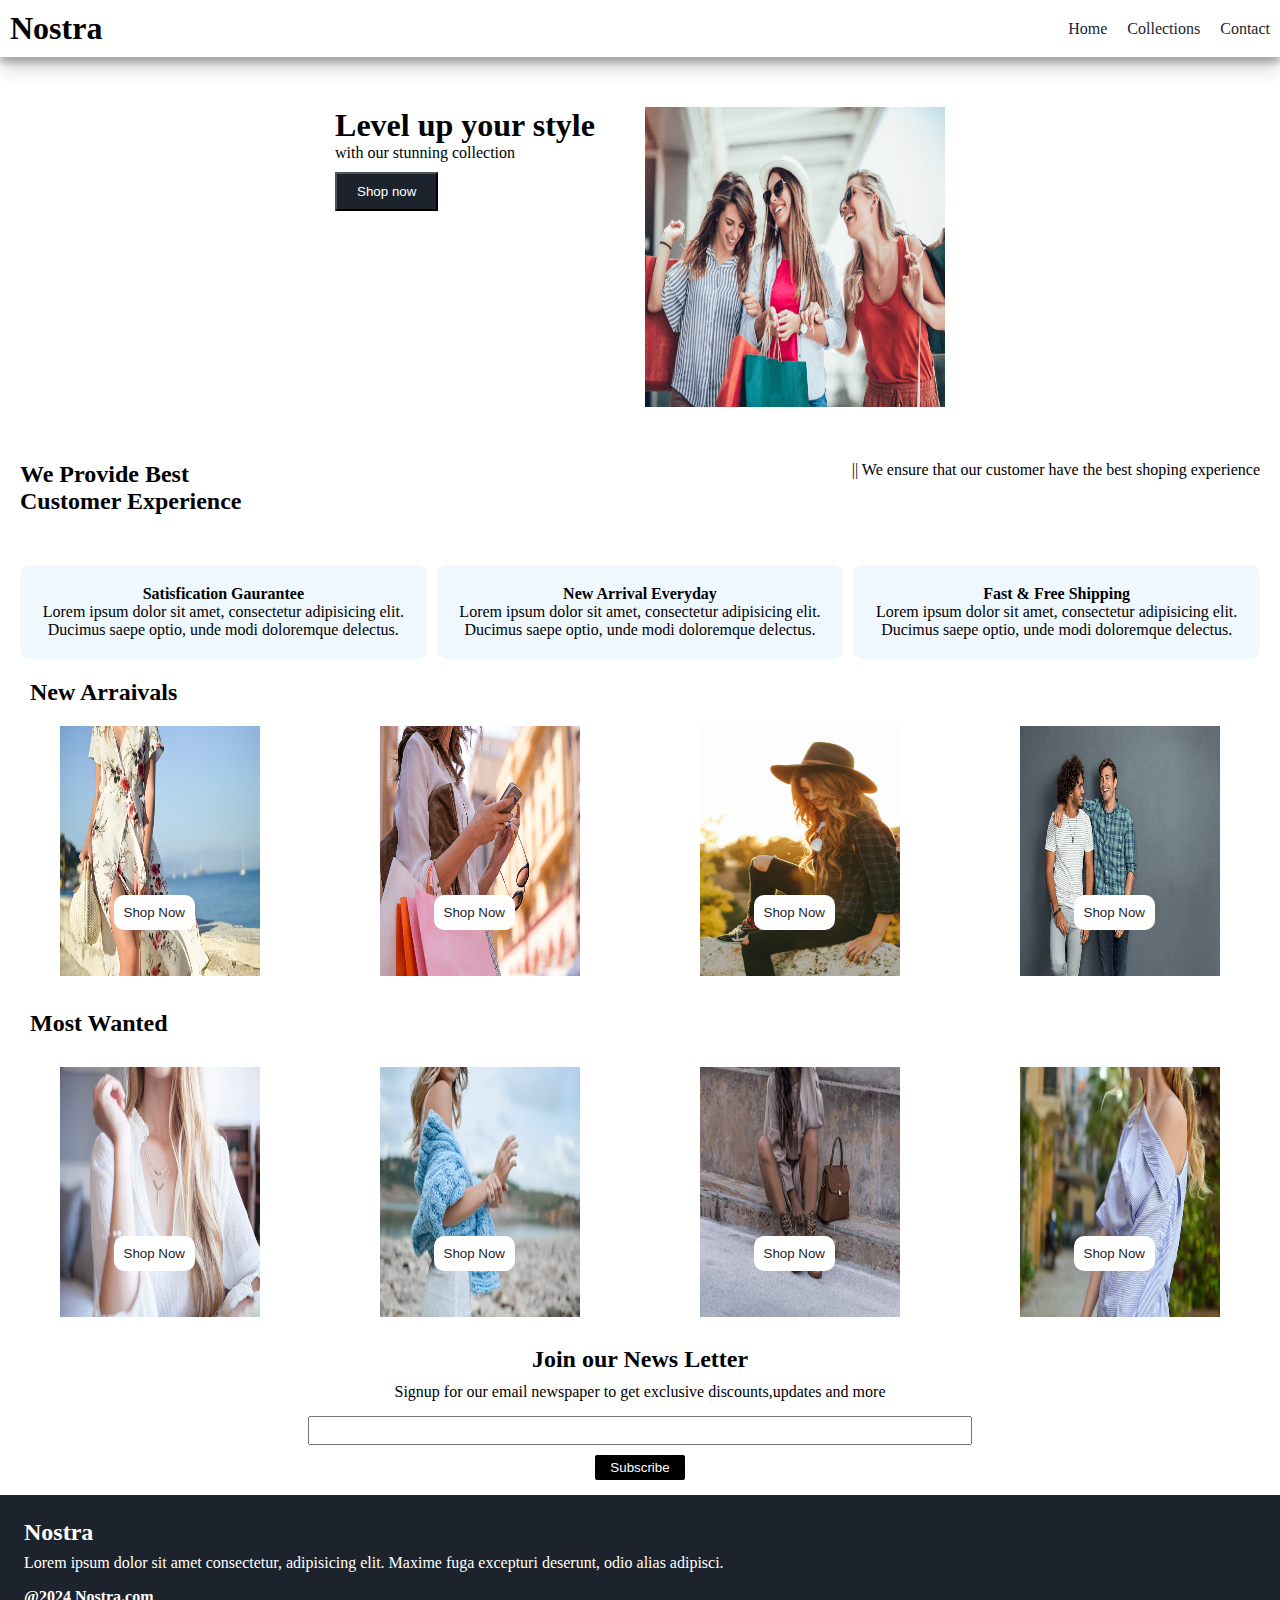
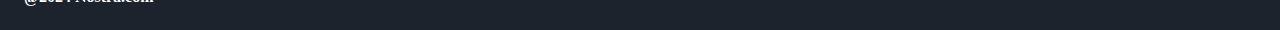
<file: index.html>
<!DOCTYPE html>
<html lang="en">

<head>
    <meta charset="UTF-8">
    <meta name="viewport" content="width=device-width, initial-scale=1.0">
    <title>Dheeorzo</title>
    <link rel="preconnect" href="https://fonts.googleapis.com">
    <link rel="preconnect" href="https://fonts.gstatic.com" crossorigin>
    <link
        href="https://fonts.googleapis.com/css2?family=Poppins:ital,wght@0,100;0,200;0,300;0,400;0,500;0,600;0,700;0,800;0,900;1,100;1,200;1,300;1,400;1,500;1,600;1,700;1,800;1,900&display=swap"
        rel="stylesheet">
    <link rel="stylesheet" href="style.css">
    <link rel="stylesheet" href="https://cdnjs.cloudflare.com/ajax/libs/font-awesome/6.5.1/css/all.min.css"
        integrity="sha512-DTOQO9RWCH3ppGqcWaEA1BIZOC6xxalwEsw9c2QQeAIftl+Vegovlnee1c9QX4TctnWMn13TZye+giMm8e2LwA=="
        crossorigin="anonymous" referrerpolicy="no-referrer" />
</head>

<body>
    <nav class="navbar">
        <h1>Nostra</h1>
        <div class="navbar-links">
            <p>
                <a class="navbar-links" href="index.html">Home</a>
            </p>
            <p>
                <a class="navbar-links" href="collection.html">Collections</a>
            </p>
            <p>
                <a class="navbar-links" href="contact.html">Contact</a>
            </p>
        </div>
        <div class="navbar-menu-toggle">
            <i onclick="shownavbar()" class="fa-solid fa-bars"></i>
        </div>
    </nav>
    <div class="side-navbar">
        <p style="text-align:right;">
            <i onclick="closenavbar()" class="fa solid fa-xmark"></i>
        </p>
        <div class="side-nav-links">
            <p class="side-nav-link">
                <a href="index.html">Home</a>
            </p>
            <p class="side-nav-link">
                <a href="collection.html">Collections</a>
            </p>
            <p class="side-nav-link">
                <a href="contact.html">Contact</a>
            </p>
        </div>
    </div>
    <div class="header">
         <div>
            <h1>Level up your style</h1>
            <p>with our stunning collection</p>
            <button class="headerbtn">Shop now</button>
         </div>
         <div>
            <img height="300px"width="300px;" class="a1" src="images/fashin1.png" alt="">
         </div>
    </div>
    <div class="content1">
        <h2 style="margin-left: 20px;">We Provide Best<br>Customer Experience</h2>
        <p style="margin-right: 20px;">|| We ensure that our customer have the best shoping experience</p>
    </div>
    <div class="service">
        <div class="service1">
            <i class="fa-regular fa-face-smile"></i>
            <h4>Satisfication Gaurantee</h4>
            <p>Lorem ipsum dolor sit amet, consectetur adipisicing elit. Ducimus saepe optio, unde modi doloremque delectus.</p>
        </div>
        <div class="service1">
            <i class="fa-solid fa-cart-shopping"></i>
            <h4>New Arrival Everyday</h4>
            <p>Lorem ipsum dolor sit amet, consectetur adipisicing elit. Ducimus saepe optio, unde modi doloremque delectus.</p>
        </div>
        <div class="service1">
            <i class="fa-solid fa-truck-fast"></i>
            <h4>Fast & Free Shipping</h4>
            <p>Lorem ipsum dolor sit amet, consectetur adipisicing elit. Ducimus saepe optio, unde modi doloremque delectus.</p>
            
        </div>
    </div>
    <h2 class="arrivals">New Arraivals</h2>
    <div class="newarrivals">
       <div class="image">
        <img height="250px" width="200px"src="images/fashion111.jpg">
        <button class="btn1">Shop Now <i class="fa-solid fa-arrow-right"></i></button>
       </div>
       <div class="image">
        <img height="250px" width="200px"src="images/fashion4.png">
        <button class="btn1">Shop Now <i class="fa-solid fa-arrow-right"></i></button>
       </div>
       <div class="image">
        <img height="250px" width="200px"src="images/fashion2.jpg">
        <button class="btn1">Shop Now <i class="fa-solid fa-arrow-right"></i></button>
       </div>
       <div class="image">
        <img height="250px" width="200px"src="images/fashion3.png">
        <button class="btn1">Shop Now <i class="fa-solid fa-arrow-right"></i></button>
       </div>
    </div>
    <h2 class="mst-liked">Most Wanted</h2>
    <div class="mostwanted">
        <div class="favorite">
            <img height="250px" width="200px"src="images/fashion14.jpg">
            <button class="liked">Shop Now <i class="fa-solid fa-arrow-right"></i></button>
        </div>
        <div class="favorite">
            <img height="250px" width="200px"src="images/fashion13.jpg" >
            <button class="liked">Shop Now <i class="fa-solid fa-arrow-right"></i></button>
        </div>
        <div class="favorite">
            <img height="250px" width="200px"src="images/fashion12.jpg">
            <button class="liked">Shop Now <i class="fa-solid fa-arrow-right"></i></button>
        </div>
        <div class="favorite">
            <img height="250px" width="200px"src="images/fashion11.jpg">
            <button class="liked">Shop Now <i class="fa-solid fa-arrow-right"></i></button>
        </div>
    </div>
    <div class="joinus">
        <h2 class="final">Join our News Letter</h2>
        <p class="final">Signup for our email newspaper to get exclusive discounts,updates and more</p>
        <input class="input" type="email"><br>
        <button class="subscribe">Subscribe <i class="fa-solid fa-arrow-right"></i></button>
    </div>
    <div class="footer">
        <h2 class="endline">Nostra</h2>
        <p class="endline">Lorem ipsum dolor sit amet consectetur, adipisicing elit. Maxime fuga excepturi deserunt, odio alias adipisci.</p>
        <div class="endline"><i class="fa-brands fa-instagram"></i> <i class="fa-brands fa-twitter"></i> <i class="fa-brands fa-facebook"></i></div>
        <h4 class="endline">@2024 Nostra.com</h4>
    </div>
    <script src="script.js"></script>
</body>

</html>
</file>
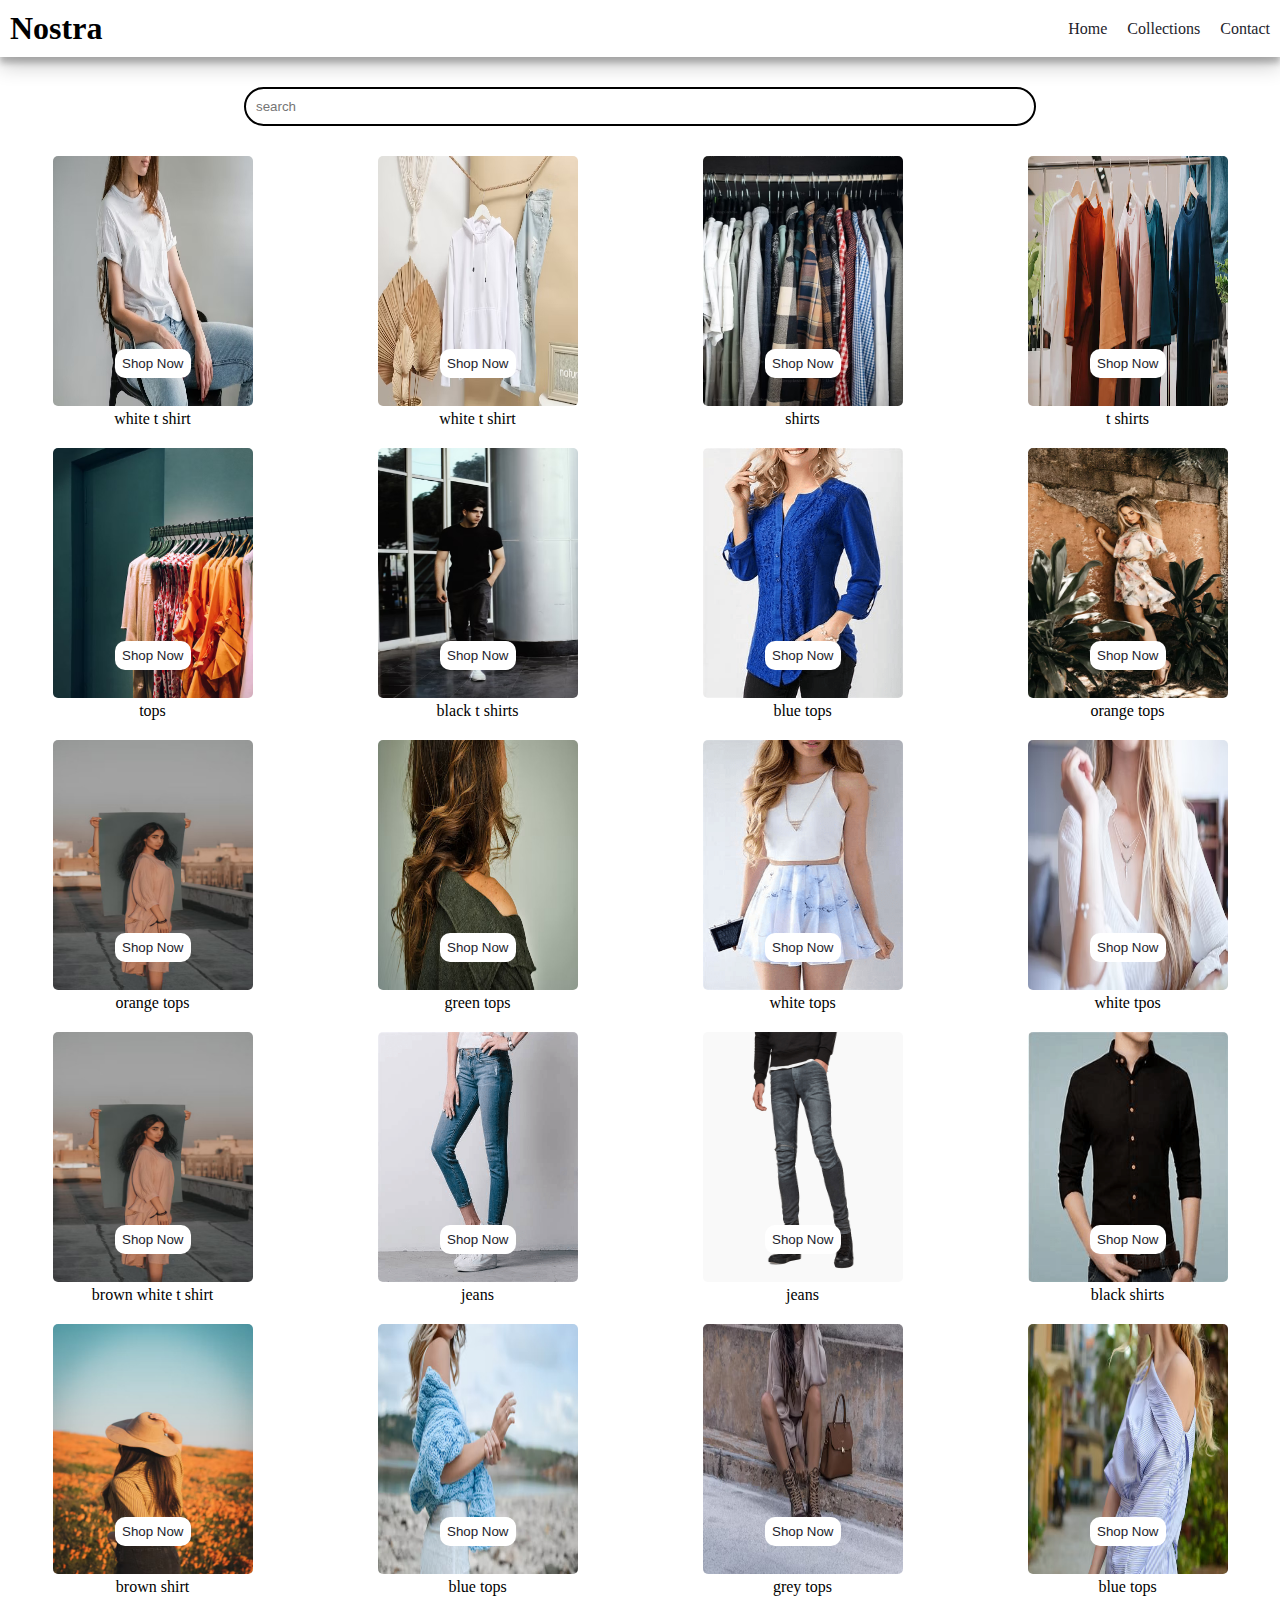
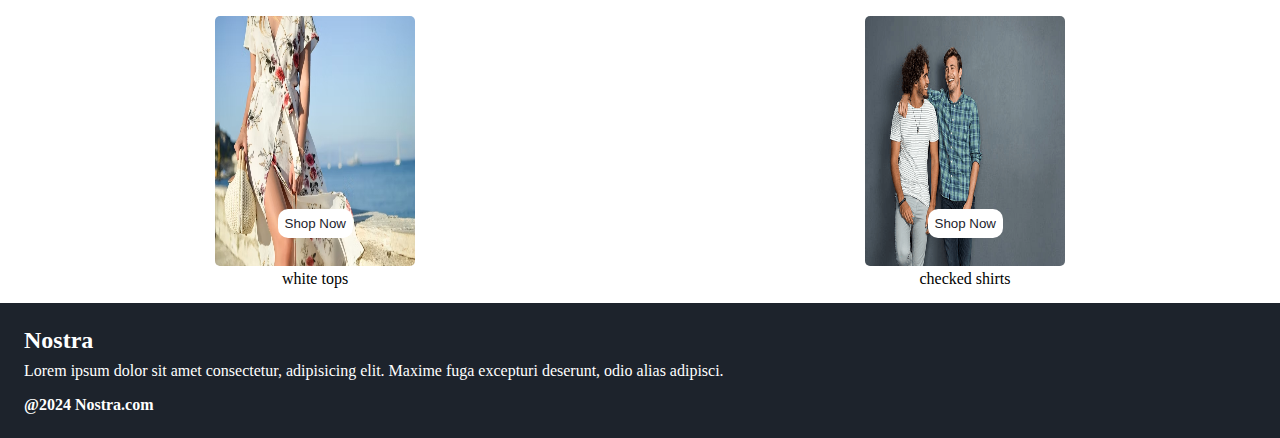
<file: collection.html>
<!DOCTYPE html>
<html lang="en">

<head>
    <meta charset="UTF-8">
    <meta name="viewport" content="width=device-width, initial-scale=1.0">
    <title>Dheeorzo</title>
    <link rel="preconnect" href="https://fonts.googleapis.com">
    <link rel="preconnect" href="https://fonts.gstatic.com" crossorigin>
    <link
        href="https://fonts.googleapis.com/css2?family=Poppins:ital,wght@0,100;0,200;0,300;0,400;0,500;0,600;0,700;0,800;0,900;1,100;1,200;1,300;1,400;1,500;1,600;1,700;1,800;1,900&display=swap"
        rel="stylesheet">
    <link rel="stylesheet" href="style.css">
    <link rel="stylesheet" href="https://cdnjs.cloudflare.com/ajax/libs/font-awesome/6.5.1/css/all.min.css"
        integrity="sha512-DTOQO9RWCH3ppGqcWaEA1BIZOC6xxalwEsw9c2QQeAIftl+Vegovlnee1c9QX4TctnWMn13TZye+giMm8e2LwA=="
        crossorigin="anonymous" referrerpolicy="no-referrer" />
</head>

<body>
    <nav class="navbar">
        <h1>Nostra</h1>
        <div class="navbar-links">
            <p>
                <a class="navbar-links" href="index.html">Home</a>
            </p>
            <p>
                <a class="navbar-links" href="collection.html">Collections</a>
            </p>
            <p>
                <a class="navbar-links" href="contact.html">Contact</a>
            </p>
        </div>
        <div class="navbar-menu-toggle">
            <i onclick="shownavbar()" class="fa-solid fa-bars"></i>
        </div>
    </nav>
    <div class="side-navbar">
        <p style="text-align:right;">
            <i onclick="closenavbar()" class="fa solid fa-xmark"></i>
        </p>
        <div class="side-nav-links">
            <p class="side-nav-link">
                <a href="index.html">Home</a>
            </p>
            <p class="side-nav-link">
                <a href="collection.html">Collections</a>
            </p>
            <p class="side-nav-link">
                <a href="contact.html">Contact</a>
            </p>
        </div>
    </div>
    <!-- products -->
    <div class="products-section">
        <div class="searchbar">
        <input type="text" id="search" placeholder="search"><i class="fa-solid fa-magnifying-glass"></i>
        </div>
        
    </div>
      <div class="products" id="product">
        <div class="products-box">
            <img height="250px" width="200px"src="images/product3.jpg">
            <button class="buynow">Shop Now <i class="fa-solid fa-arrow-right"></i></button>
            <p>white t shirt</p>
        </div>
        <div class="products-box">
            <img height="250px" width="200px"src="images/product4.jpg">
            <button class="buynow">Shop Now <i class="fa-solid fa-arrow-right"></i></button>
            <p>white t shirt</p>
        </div>
        <div class="products-box">
            <img height="250px" width="200px"src="images/product2.jpg">
            <button class="buynow">Shop Now <i class="fa-solid fa-arrow-right"></i></button>
            <p>shirts</p>
        </div>
        <div class="products-box">
            <img height="250px" width="200px"src="images/product1.jpg">
            <button class="buynow">Shop Now <i class="fa-solid fa-arrow-right"></i></button>
            <p>t shirts</p>
        </div>
        <div class="products-box">
            <img height="250px" width="200px"src="images/product0.jpg">
            <button class="buynow">Shop Now <i class="fa-solid fa-arrow-right"></i></button>
            <p>tops</p>
        </div>
        <div class="products-box">
            <img height="250px" width="200px"src="images/product19.jpg">
            <button class="buynow">Shop Now <i class="fa-solid fa-arrow-right"></i></button>
            <p>black t shirts</p>
        </div>
        <div class="products-box">
            <img height="250px" width="200px"src="images/jjooo.png">
            <button class="buynow">Shop Now <i class="fa-solid fa-arrow-right"></i></button>
            <p>blue tops</p>
        </div>
        <div class="products-box">
            <img height="250px" width="200px" src="images/fashion10.jpg">
            <button class="buynow">Shop Now <i class="fa-solid fa-arrow-right"></i></button>
            <p>orange tops</p>
        </div>
        <div class="products-box">
            <img height="250px" width="200px"src="images/fashion17.jpg">
            <button class="buynow">Shop Now <i class="fa-solid fa-arrow-right"></i></button>
            <p>orange tops</p>
        </div>
        <div class="products-box">
            <img height="250px" width="200px"src="images/fashion16.jpg">
            <button class="buynow">Shop Now <i class="fa-solid fa-arrow-right"></i></button>
            <p>green tops</p>
        </div>
        <div class="products-box">
            <img height="250px" width="200px"src="images/fgghhh.png">
            <button class="buynow">Shop Now <i class="fa-solid fa-arrow-right"></i></button>
            <p>white tops</p>
        </div>
        <div class="products-box">
            <img height="250px" width="200px"src="images/fashion14.jpg">
            <button class="buynow">Shop Now <i class="fa-solid fa-arrow-right"></i></button>
            <p>white tpos</p>
        </div>
        <div class="products-box">
            <img height="250px" width="200px"src="images/fashion17.jpg">
            <button class="buynow">Shop Now <i class="fa-solid fa-arrow-right"></i></button>
            <p>brown white t shirt</p>
        </div>
        <div class="products-box">
            <img height="250px" width="200px"src="images/lololo.png">
            <button class="buynow">Shop Now <i class="fa-solid fa-arrow-right"></i></button>
            <p>jeans</p>
        </div>
        <div class="products-box">
            <img height="250px" width="200px"src="images/kiuyg.png">
            <button class="buynow">Shop Now <i class="fa-solid fa-arrow-right"></i></button>
            <p>jeans</p>
        </div>
        <div class="products-box">
            <img height="250px" width="200px"src="images/kilij.png">
            <button class="buynow">Shop Now <i class="fa-solid fa-arrow-right"></i></button>
            <p>black shirts</p>
        </div>
        <div class="products-box">
            <img height="250px" width="200px"src="images/fashion15.jpg">
            <button class="buynow">Shop Now <i class="fa-solid fa-arrow-right"></i></button>
            <p>brown shirt</p>
        </div>
        <div class="products-box">
            <img height="250px" width="200px"src="images/fashion13.jpg">
            <button class="buynow">Shop Now <i class="fa-solid fa-arrow-right"></i></button>
            <p>blue tops</p>
        </div>
        <div class="products-box">
            <img height="250px" width="200px"src="images/fashion12.jpg">
            <button class="buynow">Shop Now <i class="fa-solid fa-arrow-right"></i></button>
            <p>grey tops</p>
        </div>
        <div class="products-box">
            <img height="250px" width="200px"src="images/fashion11-12.jpg">
            <button class="buynow">Shop Now <i class="fa-solid fa-arrow-right"></i></button>
            <p>blue tops</p>
        </div>
        <div class="products-box">
            <img height="250px" width="200px"src="images/fashion111.jpg">
            <button class="buynow">Shop Now <i class="fa-solid fa-arrow-right"></i></button>
            <p>white tops</p>
        </div>
        <div class="products-box">
            <img height="250px" width="200px"src="images/fashion3.png">
            <button class="buynow">Shop Now <i class="fa-solid fa-arrow-right"></i></button>
            <p>checked shirts</p>
        </div>


      </div>   
   
    
    <!-- footer -->
    <div class="footer">
        <h2 class="endline">Nostra</h2>
        <p class="endline">Lorem ipsum dolor sit amet consectetur, adipisicing elit. Maxime fuga excepturi deserunt, odio alias adipisci.</p>
        <div class="endline"><i class="fa-brands fa-instagram"></i> <i class="fa-brands fa-twitter"></i> <i class="fa-brands fa-facebook"></i></div>
        <h4 class="endline">@2024 Nostra.com</h4>
    </div>
    <script src="search.js"></script>
</body>

</html>
</file>
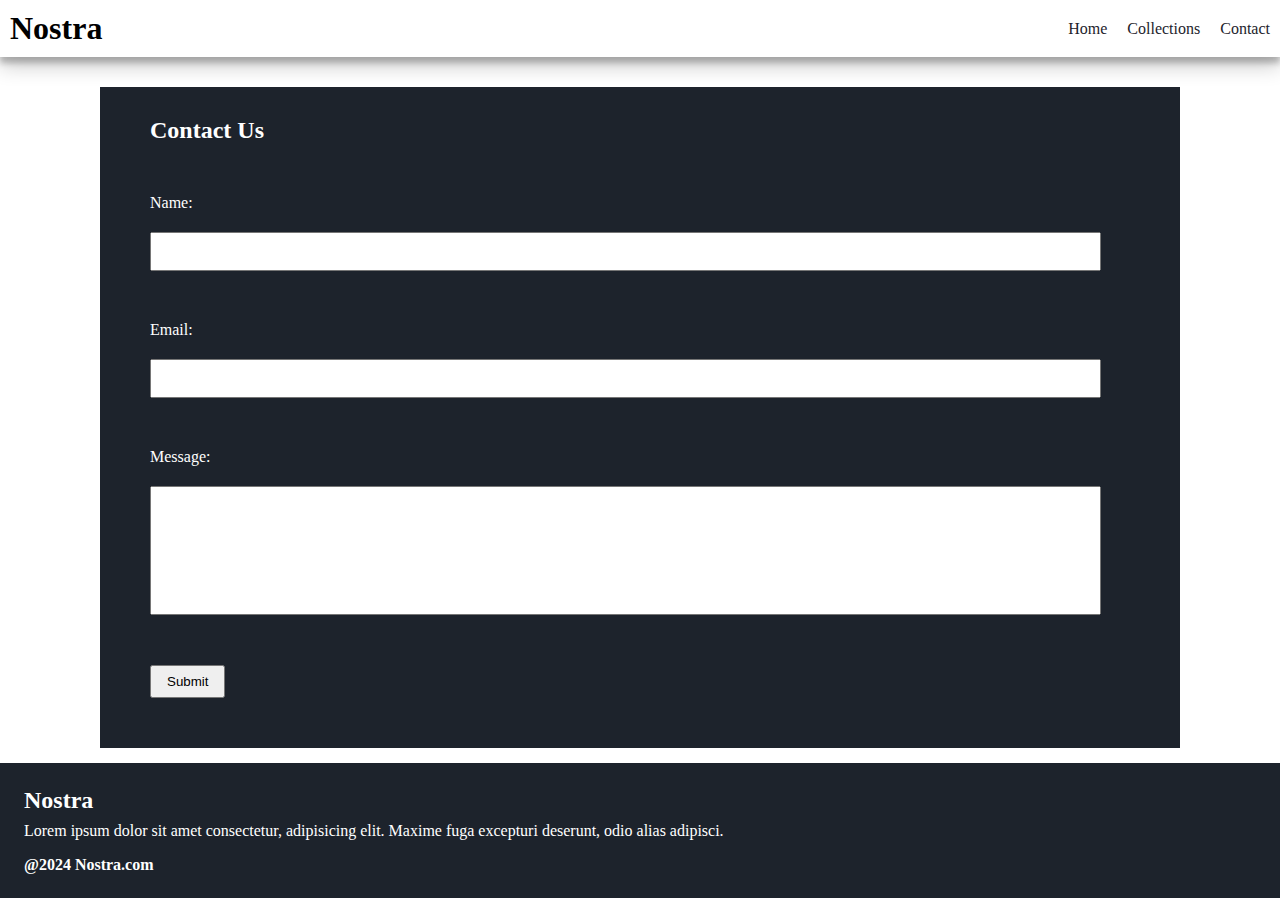
<file: contact.html>
<!DOCTYPE html>
<html lang="en">

<head>
    <meta charset="UTF-8">
    <meta name="viewport" content="width=device-width, initial-scale=1.0">
    <title>Dheeorzo</title>
    <link rel="preconnect" href="https://fonts.googleapis.com">
    <link rel="preconnect" href="https://fonts.gstatic.com" crossorigin>
    <link
        href="https://fonts.googleapis.com/css2?family=Poppins:ital,wght@0,100;0,200;0,300;0,400;0,500;0,600;0,700;0,800;0,900;1,100;1,200;1,300;1,400;1,500;1,600;1,700;1,800;1,900&display=swap"
        rel="stylesheet">
    <link rel="stylesheet" href="style.css">
    <link rel="stylesheet" href="https://cdnjs.cloudflare.com/ajax/libs/font-awesome/6.5.1/css/all.min.css"
        integrity="sha512-DTOQO9RWCH3ppGqcWaEA1BIZOC6xxalwEsw9c2QQeAIftl+Vegovlnee1c9QX4TctnWMn13TZye+giMm8e2LwA=="
        crossorigin="anonymous" referrerpolicy="no-referrer" />
</head>

<body>
    <nav class="navbar">
        <h1>Nostra</h1>
        <div class="navbar-links">
            <p>
                <a class="navbar-links" href="index.html">Home</a>
            </p>
            <p>
                <a class="navbar-links" href="collection.html">Collections</a>
            </p>
            <p>
                <a class="navbar-links" href="contact.html">Contact</a>
            </p>
        </div>
        <div class="navbar-menu-toggle">
            <i onclick="shownavbar()" class="fa-solid fa-bars"></i>
        </div>
    </nav>
    <div class="side-navbar">
        <p style="text-align:right;">
            <i onclick="closenavbar()" class="fa solid fa-xmark"></i>
        </p>
        <div class="side-nav-links">
            <p class="side-nav-link">
                <a href="index.html">Home</a>
            </p>
            <p class="side-nav-link">
                <a href="collection.html">Collections</a>
            </p>
            <p class="side-nav-link">
                <a href="contact.html">Contact</a>
            </p>
        </div>
    </div>
    <!-- contact us -->
    <div class="adjust">
    <div class="contactus">
        <h2>Contact Us</h2>
         <div class="request">
            <label for="name">Name:</label><br>
            <input type="text" id="name">
         </div>
         <div class="request">
            <label for="email">Email:</label><br>
            <input type="email" id="email">
         </div>
         <div class="request">
            <label for="message">Message:</label><br>
            <input type="text" id="message">
         </div>
         <div class="request">
            <button class="btn"type="submit">Submit</button>
         </div>
    </div>
    </div>
    <div class="footer">
        <h2 class="endline">Nostra</h2>
        <p class="endline">Lorem ipsum dolor sit amet consectetur, adipisicing elit. Maxime fuga excepturi deserunt, odio alias adipisci.</p>
        <div class="endline"><i class="fa-brands fa-instagram"></i> <i class="fa-brands fa-twitter"></i> <i class="fa-brands fa-facebook"></i></div>
        <h4 class="endline">@2024 Nostra.com</h4>
    </div>
    <script src="script.js"></script>
</body>

</html>
</file>
<file: style.css>
* {
    padding: 0;
    margin: 0;
}

body {
    font-family: 'popins', 'san-serif';
}

.navbar {
    display: flex;
    justify-content: space-between;
    align-items: center;
    padding: 10px;
    box-shadow: rgba(0, 0, 0, 0.19) 0px 10px 20px, rgba(0, 0, 0, 0.23) 0px 6px 6px;

}

.navbar-links {
    display: flex;
    column-gap: 20px;
    text-decoration: none;
    color: #1d232c;
}

.navbar-links a:hover {
    text-decoration: underline;
    color: #1d232c;
}

.navbar-menu-toggle {
    display: none;
}

@media screen and (max-width:700px) {
    .navbar-menu-toggle {
        display: block;
    }

    .navbar-links {
        display: none;
    }
}

.side-navbar {
    background-color: #1d232c;
    width: 50%;
    height: 100%;
    position: fixed;
    top: 0;
    left: -60%;
    padding: 20px;
    color: white;
    transition: 0.5s;
    z-index: 5;

}

.side-nav-link {
    margin-top: 30px;
}

.side-navbar a {
    text-decoration: none;
    color: white;
}

.side-navbar a:hover {
    text-decoration: underline;
}

.header {
    display: flex;
    justify-content: center;
    gap: 50px;
    padding: 50px;
}

.headerbtn {
    padding-left: 20px;
    padding-right: 20px;
    padding-top: 10px;
    padding-bottom: 10px;
    margin-top: 10px;
    background-color: #1d232c;
    color: white;
    cursor: pointer;
}

@media screen and (max-width:700px) {
    .a1 {
        display: none;
    }
}

.content1 {
    display: flex;
    justify-content: space-between;
}

.service {
    display: grid;
    grid-template-columns: 1fr 1fr 1fr;
    margin-top: 30px;
    text-align: center;
    padding: 20px;
    column-gap: 10px;
}

.service1 {
    background-color: aliceblue;
    padding: 20px;
    border-radius: 10px;
}

@media screen and (max-width:700px) {
    .content1 {
        display: none;

    }
}

@media screen and (max-width:700px) {
    .service {
        display: grid;
        grid-template-columns: 1fr;
        row-gap: 15px;

    }
}

.arrivals {
    margin-bottom: 20px;
    padding-left: 30px;

}

.newarrivals {
    display: flex;
    justify-content: space-around;
    flex-wrap: wrap;
}

.image {

    position: relative;
}

.btn1 {
    position: absolute;
    right: 65px;
    bottom: 50px;
    background-color: white;
    border: none;
    padding: 10px;
    border-radius: 10px;
    color: #1d232c;
}

.mst-liked {
    padding: 30px;
}

.mostwanted {
    display: flex;
    justify-content: space-around;
    flex-wrap: wrap;
}

.favorite {
    position: relative;
}

.liked {
    position: absolute;
    right: 65px;
    bottom: 50px;
    background-color: white;
    border: none;
    padding: 10px;
    border-radius: 10px;
    color: #1d232c;
}

.joinus {
    margin-top: 20px;
    text-align: center;
}

.final {
    padding: 5px;
}

.input {
    width: 650px;
    margin-top: 10px;
    padding: 5px;
    margin-bottom: 10px;
}

.subscribe {
    padding: 5px;
    border-radius: 2px;
    padding-left: 15px;
    padding-right: 15px;
    border: none;
    color: white;
    background-color: black;
}

.footer {
    background-color: #1d232c;
    margin-top: 15px;
    padding: 20px;
    color: white;
}

.endline {
    padding: 4px;
}

.products {
    display: flex;
    flex-wrap: wrap;
    justify-content: space-around;
    gap: 20px;
}

.products-box {
    position: relative;
    flex-basis: 20%;
    text-align: center;
}

.buynow {
    position: absolute;
    right: 90px;
    bottom: 50px;
    background-color: white;
    border: none;
    padding: 7px;
    border-radius: 10px;
    color: #1d232c;
}

.products-section {
    margin-top: 30px;
    margin-bottom: 30px;
}

.searchbar {
    width: 60%;
    border: solid black 2px;
    border-radius: 20px;
    display: flex;
    justify-content: space-between;
    align-items: center;
    padding: 10px;
    margin: auto;
}

#search {
    border: none;
    background-color: transparent;
    width: 100%;
}

.searchbar #search:focus {
    outline: none;
}

.products-box img {
    border-radius: 5px;
}

.contactus {
    display: flex;
    flex-direction: column;
    gap: 50px;
    background-color: #1d232c;
    color: white;
    padding-left: 50px;
    padding-bottom: 50px;
    padding-top: 30px;
    padding-right: px;

}

.request #name {
    margin-top: 20px;
    padding: 10px;
    width: 90%
}

.request #email {

    margin-top: 20px;
    padding: 10px;
    width: 90%
}

.request #message {
    margin-top: 20px;
    padding-bottom: 100px;
    width: 90%;
    padding-top: 10px;
    padding-left: 10px;
    padding-right: 10px;


}

.adjust {
    margin-left: 100px;
    margin-right: 100px;
    margin-top: 30px;
}

@media screen and (max-width:600px) {
    .request #name {
        width: 70%;
        
    }

    .request #email {
        width: 70%;
    }

    .request #message {
        width: 70%;
    }
}
.btn{
    padding:7px 15px 7px 15px;
}
@media screen and (max-width:600px){
    .joinus .input{
        width:50%;
    }
}
</file>
